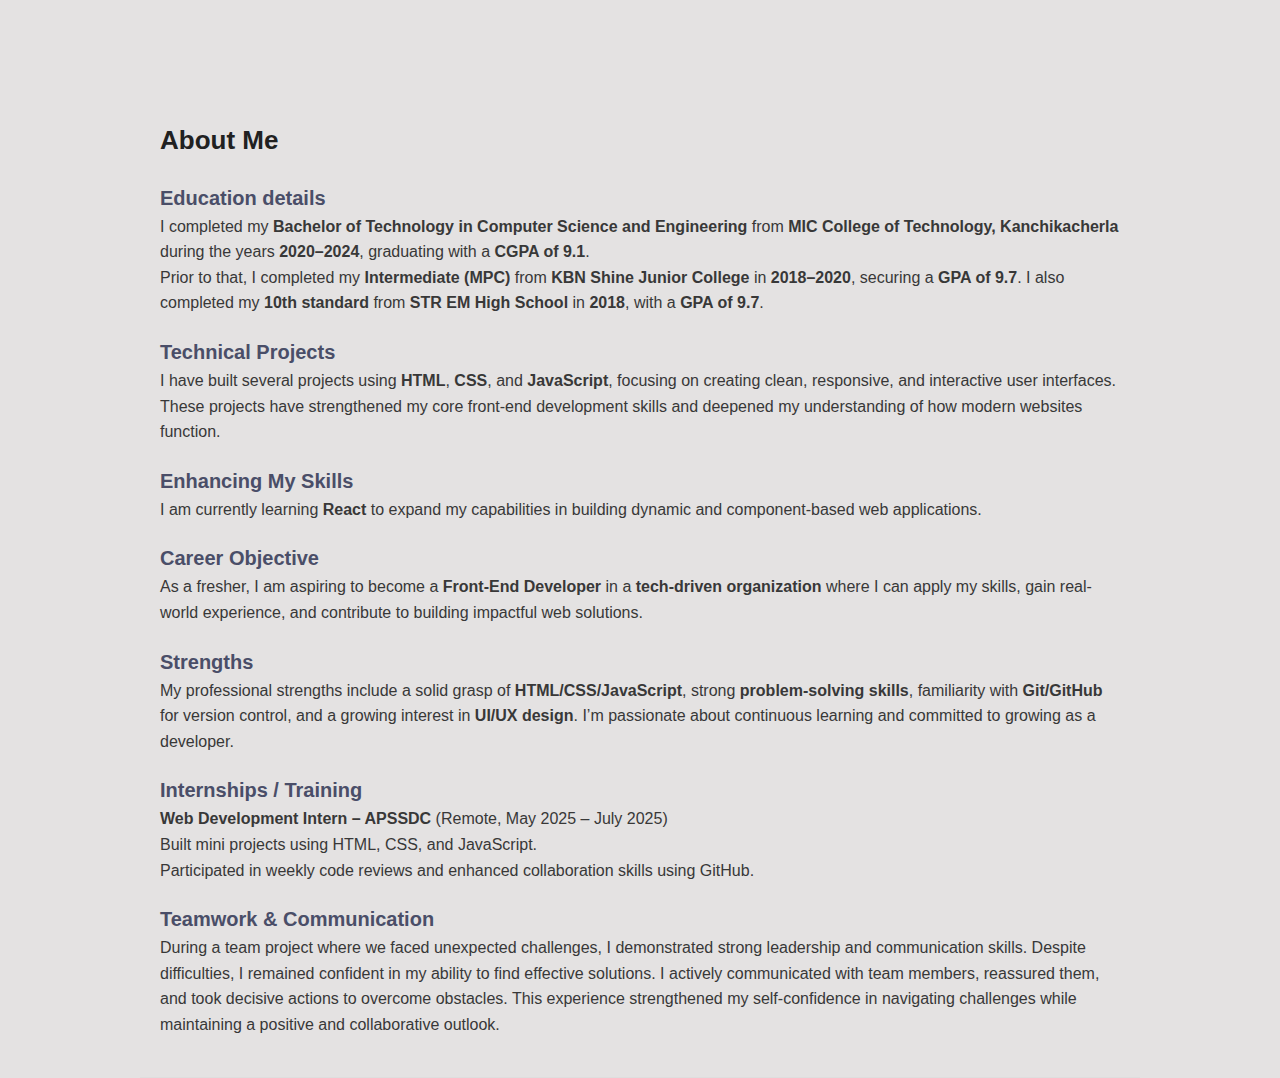
<file: About.html>
<!DOCTYPE html>
<html lang="en">
  <head>
    <meta charset="UTF-8" />
    <meta name="viewport" content="width=device-width, initial-scale=1.0" />
    <title>Document</title>
    <link rel="stylesheet" href="style.css" />
  </head>
  <body>
    <section id="about">
      <h2>About Me</h2>
      <h3>Education details</h3>
      <p>
        I completed my
        <strong
          >Bachelor of Technology in Computer Science and Engineering</strong
        >
        from <strong>MIC College of Technology, Kanchikacherla</strong> during
        the years <strong>2020–2024</strong>, graduating with a
        <strong>CGPA of 9.1</strong>.
      </p>

      <p>
        Prior to that, I completed my <strong>Intermediate (MPC)</strong> from
        <strong>KBN Shine Junior College</strong> in <strong>2018–2020</strong>,
        securing a <strong>GPA of 9.7</strong>. I also completed my
        <strong>10th standard</strong> from
        <strong>STR EM High School</strong> in <strong>2018</strong>, with a
        <strong>GPA of 9.7</strong>.
      </p>
      <h3>Technical Projects</h3>
      <p>
        I have built several projects using <strong>HTML</strong>,
        <strong>CSS</strong>, and <strong>JavaScript</strong>, focusing on
        creating clean, responsive, and interactive user interfaces. These
        projects have strengthened my core front-end development skills and
        deepened my understanding of how modern websites function.
      </p>
      <h3>Enhancing My Skills</h3>
      <p>
        I am currently learning <strong>React</strong> to expand my capabilities
        in building dynamic and component-based web applications.
      </p>
      <h3>Career Objective</h3>
      <p>
        As a fresher, I am aspiring to become a
        <strong>Front-End Developer</strong> in a
        <strong>tech-driven organization</strong> where I can apply my skills,
        gain real-world experience, and contribute to building impactful web
        solutions.
      </p>
      <h3>Strengths</h3>
      <p>
        My professional strengths include a solid grasp of
        <strong>HTML/CSS/JavaScript</strong>, strong
        <strong>problem-solving skills</strong>, familiarity with
        <strong>Git/GitHub</strong> for version control, and a growing interest
        in <strong>UI/UX design</strong>. I’m passionate about continuous
        learning and committed to growing as a developer.
      </p>

      <h3>Internships / Training</h3>
      <p>
        <strong>Web Development Intern – APSSDC</strong> (Remote, May 2025 –
        July 2025)<br />
        Built mini projects using HTML, CSS, and JavaScript.<br />
        Participated in weekly code reviews and enhanced collaboration skills
        using GitHub.
      </p>

      <h3>Teamwork & Communication</h3>
      <p>
        During a team project where we faced unexpected challenges, I
        demonstrated strong leadership and communication skills. Despite
        difficulties, I remained confident in my ability to find effective
        solutions. I actively communicated with team members, reassured them,
        and took decisive actions to overcome obstacles. This experience
        strengthened my self-confidence in navigating challenges while
        maintaining a positive and collaborative outlook.
      </p>
    </section>
  </body>
</html>
</file>
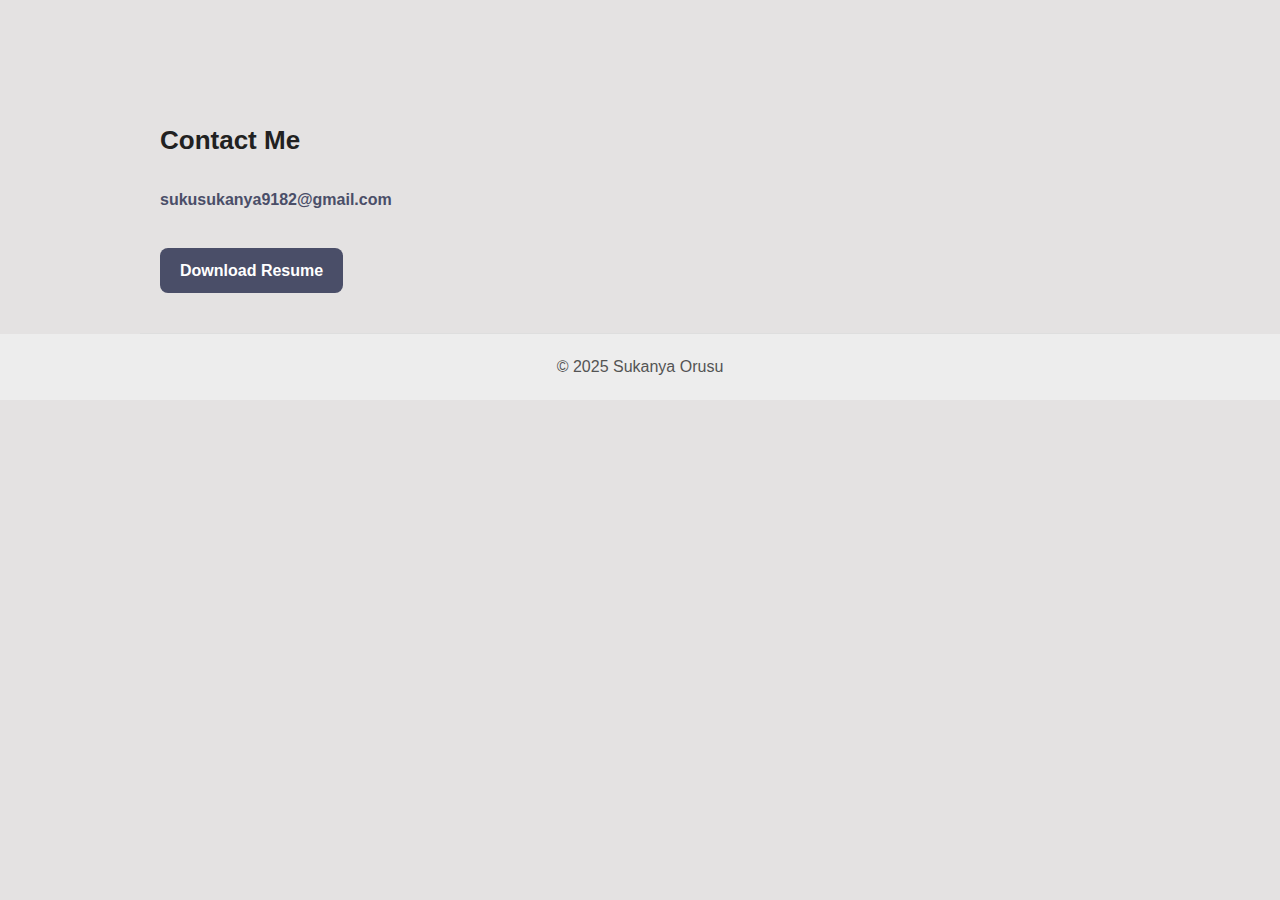
<file: Contact.html>
<!DOCTYPE html>
<html lang="en">
  <head>
    <meta charset="UTF-8" />
    <meta name="viewport" content="width=device-width, initial-scale=1.0" />
    <title>Document</title>
    <link rel="stylesheet" href="style.css" />
  </head>
  <body>
    <section id="contact">
      <h2>Contact Me</h2>
      <a href="mailto:sukusukanya9182@gmail.com">sukusukanya9182@gmail.com</a
      ><br /><br />
      <a href="resume.pdf" download>Download Resume</a>
    </section>

    <footer>
      <p>© 2025 Sukanya Orusu</p>
    </footer>
  </body>
</html>
</file>
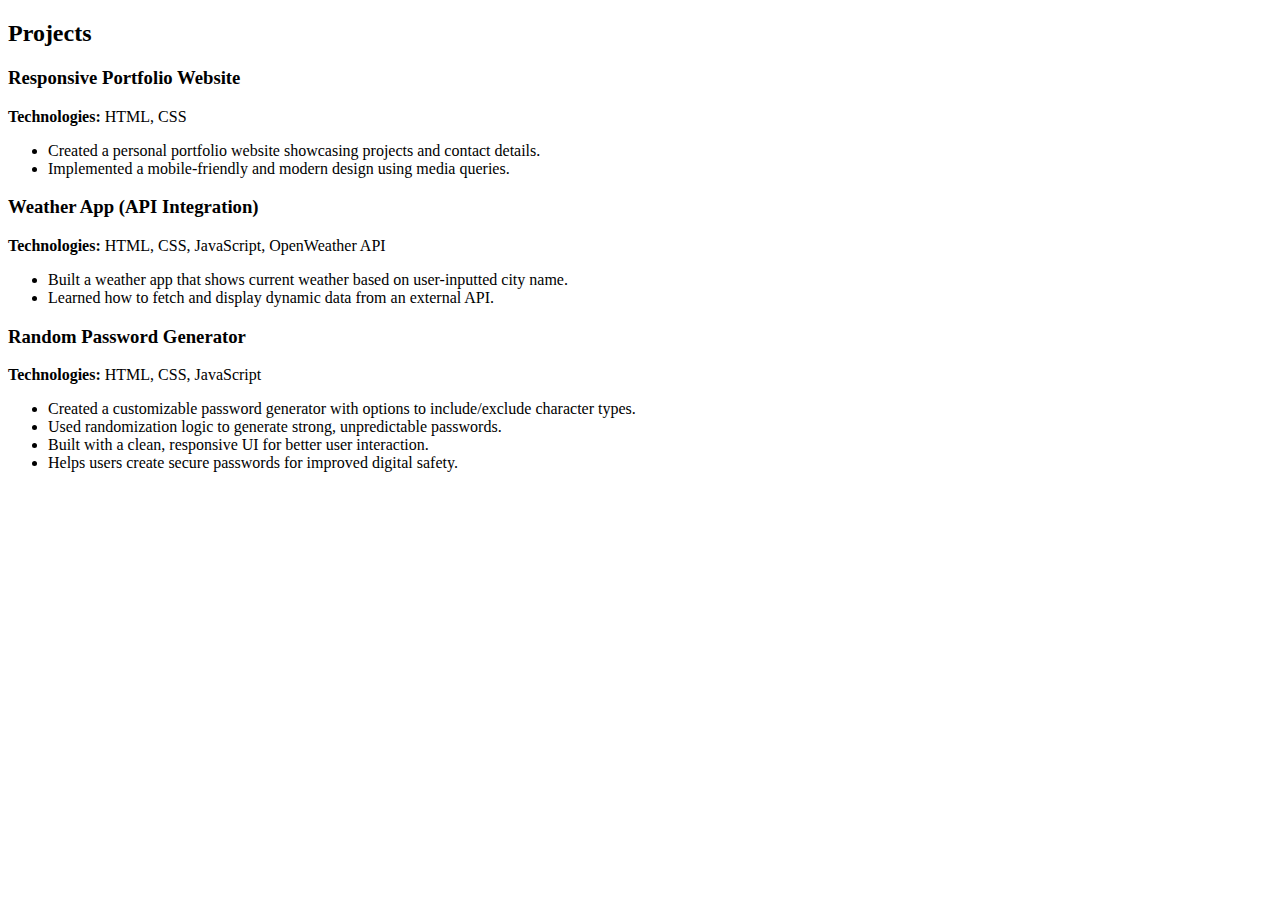
<file: Projects.html>
<!DOCTYPE html>
<html lang="en">
  <head>
    <meta charset="UTF-8" />
    <meta name="viewport" content="width=device-width, initial-scale=1.0" />
    <title>Document</title>
  </head>
  <body>
    <section id="projects">
      <h2>Projects</h2>

      <div class="project-card">
        <h3>Responsive Portfolio Website</h3>
        <p><strong>Technologies:</strong> HTML, CSS</p>
        <ul>
          <li>
            Created a personal portfolio website showcasing projects and contact
            details.
          </li>
          <li>
            Implemented a mobile-friendly and modern design using media queries.
          </li>
        </ul>
      </div>

      <div class="project-card">
        <h3>Weather App (API Integration)</h3>
        <p>
          <strong>Technologies:</strong> HTML, CSS, JavaScript, OpenWeather API
        </p>
        <ul>
          <li>
            Built a weather app that shows current weather based on
            user-inputted city name.
          </li>
          <li>
            Learned how to fetch and display dynamic data from an external API.
          </li>
        </ul>
      </div>

      <div class="project-card">
        <h3>Random Password Generator</h3>
        <p><strong>Technologies:</strong> HTML, CSS, JavaScript</p>
        <ul>
          <li>
            Created a customizable password generator with options to
            include/exclude character types.
          </li>
          <li>
            Used randomization logic to generate strong, unpredictable
            passwords.
          </li>
          <li>
            Built with a clean, responsive UI for better user interaction.
          </li>
          <li>
            Helps users create secure passwords for improved digital safety.
          </li>
        </ul>
      </div>
    </section>
  </body>
</html>
</file>
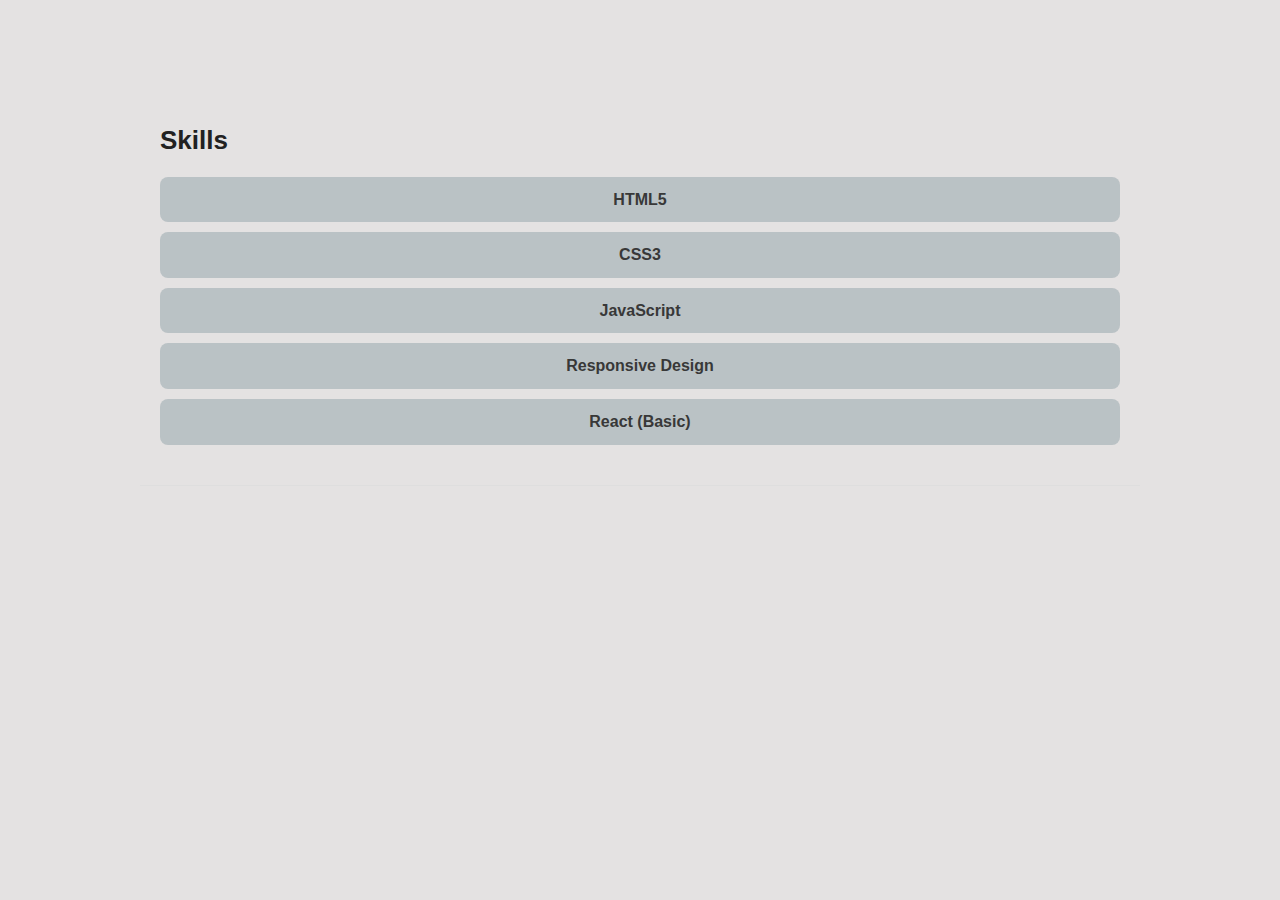
<file: Skills.html>
<!DOCTYPE html>
<html lang="en">
  <head>
    <meta charset="UTF-8" />
    <meta name="viewport" content="width=device-width, initial-scale=1.0" />
    <title>Document</title>
    <link rel="stylesheet" href="style.css" />
  </head>
  <body>
    <section id="skills">
      <h2>Skills</h2>
      <ul>
        <li>HTML5</li>
        <li>CSS3</li>
        <li>JavaScript</li>
        <li>Responsive Design</li>
        <li>React (Basic)</li>
      </ul>
    </section>
  </body>
</html>
</file>
<file: style.css>
* {
  margin: 0;
  padding: 0;
  box-sizing: border-box;
  scroll-behavior: smooth;
  font-family: "Segoe UI", Tahoma, Geneva, Verdana, sans-serif;
}

body {
  background-color: rgb(228, 226, 226);
  color: rgb(56, 56, 56);
  line-height: 1.6;
  padding-top: 80px;
}

header {
  background-color: hsl(232, 17%, 35%);
  color: white;
  position: fixed;
  width: 100%;
  top: 0;
  box-shadow: 0 2px 8px rgba(0, 0, 0, 0.1);
}

nav {
  display: flex;
  justify-content: space-between;
  align-items: center;
  max-width: 1100px;
  margin: auto;
  padding: 1rem 2rem;
}

nav h1 {
  font-size: 24px;
}

nav ul {
  display: flex;
  list-style: none;
}

nav ul li {
  margin-left: 20px;
}

nav ul li a {
  text-decoration: none;
  color: white;
  font-weight: 500;
  transition: color 0.3s ease;
}

nav ul li a:hover {
  color: hsl(37, 93%, 72%);
}
.profile {
  display: flex;
  justify-content: center;
  align-items: center;
  gap: 20px;
}

.profile-photo {
  display: flex;
  flex-direction: row;
  justify-content: center;
  align-items: center;
  width: 25%;
  height: auto;
  border-radius: 50%;
  margin: 10%;
  transition: transform 0.3s ease;
}
.profile-text {
  display: flex;
  flex-direction: column;
}

.profile-photo:hover {
  transform: scale(1.1);
  box-shadow: 0 0 15px hsl(232, 17%, 35%);
}

section {
  max-width: 1000px;
  margin: auto;
  padding: 40px 20px;
  border-bottom: 1px solid hsl(0, 0%, 87%);
}

h2 {
  font-size: 26px;
  color: hsl(0, 0%, 13%);
  margin-bottom: 15px;
}

h3 {
  color: hsl(232, 17%, 35%);
  font-size: 20px;
  margin-top: 20px;
}

.project-card {
  background-color: hsl(0, 0%, 100%);
  padding: 20px;
  border-radius: 12px;
  margin-bottom: 25px;
  box-shadow: 0 2px 6px rgba(0, 0, 0, 0.1);
}

.project-card h3 {
  color: hsl(232, 17%, 35%);
}

.project-card ul {
  list-style-type: disc;
  padding-left: 20px;
  margin-top: 10px;
}

#skills ul {
  display: grid;
  gap: 10px;
  list-style: none;
  margin-top: 10px;
}

#skills li {
  background-color: hsl(196, 9%, 75%);
  padding: 10px;
  border-radius: 8px;
  text-align: center;
  font-weight: bold;
}

#contact a {
  display: inline-block;
  color: hsl(232, 17%, 35%);
  text-decoration: none;
  font-weight: bold;
  margin-top: 10px;
}

#contact a:hover {
  text-decoration: underline;
}

/* Resume Button */
#contact a[download] {
  background-color: hsl(232, 17%, 35%);
  color: hsl(0, 0%, 100%);
  padding: 10px 20px;
  border-radius: 8px;
  text-decoration: none;
  transition: 0.3s;
}

#contact a[download]:hover {
  background-color: hsl(233, 17%, 19%);
}

footer {
  text-align: center;
  padding: 20px;
  background-color: hsl(0, 0%, 93%);
  color: hsl(0, 0%, 33%);
}

@media (max-width: 768px) {
  nav {
    flex-direction: column;
    align-items: flex-start;
  }

  nav ul {
    flex-direction: column;
    width: 100%;
    margin-top: 10px;
  }

  nav ul li {
    margin: 10px 0;
  }
}
</file>
